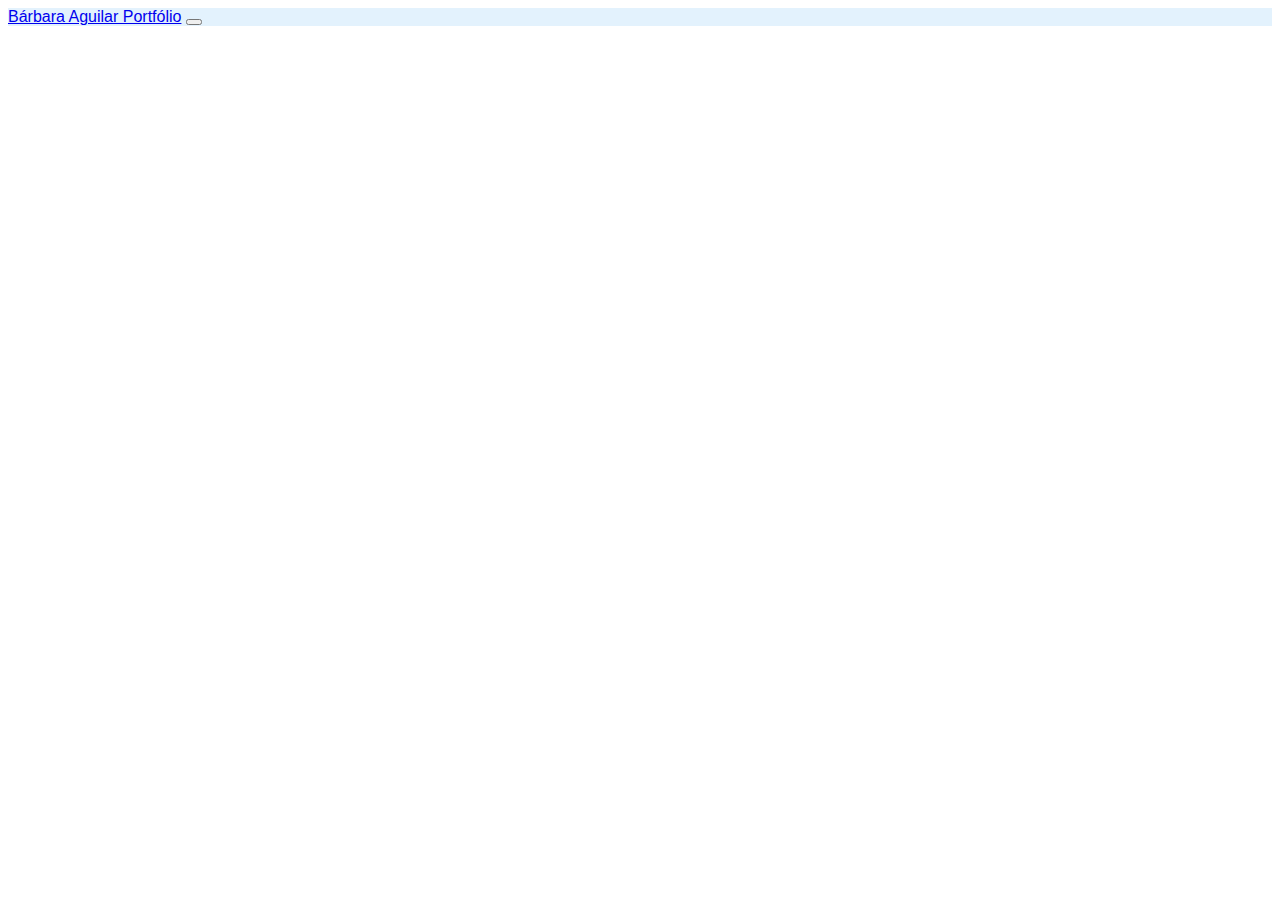
<file: pages/index.html>
<!DOCTYPE html>
<html>

<head>
    <meta charset="utf-8">
    <meta http-equiv="X-UA-Compatible" content="IE=edge">
    <title>Bianca Zamper Portfólio</title>
    <meta name="viewport" content="width=device-width, initial-scale=1">
    <link rel="stylesheet" href="https://stackpath.bootstrapcdn.com/bootstrap/4.1.3/css/bootstrap.min.css"
        integrity="sha384-MCw98/SFnGE8fJT3GXwEOngsV7Zt27NXFoaoApmYm81iuXoPkFOJwJ8ERdknLPMO" crossorigin="anonymous">
    <link rel="stylesheet" type="text/css" media="screen" href="/src/css/style.css">
    <script src="https://stackpath.bootstrapcdn.com/bootstrap/4.1.3/js/bootstrap.min.js"
        integrity="sha384-ChfqqxuZUCnJSK3+MXmPNIyE6ZbWh2IMqE241rYiqJxyMiZ6OW/JmZQ5stwEULTy"
        crossorigin="anonymous"></script>
</head>

<body>

 <!-- NavBar -->
 <section class="top-navbar">
        <nav class="navbar navbar-light" style="background-color: #e3f2fd;">
            <div class="container">
                <!--Marca-->
                <a class="navbar-brand" href="#">Bárbara Aguilar Portfólio</a>
                <!--Botão---->
                <button class="navbar-toggler" type="button" data-toggle="collapse" data-target="#navbarNavDropdown"
                    aria-controls="navbarNavDropdown" aria-expanded="false" aria-label="Toggle navigation">
                    <span class="navbar-toggler-icon"></span>
                </button>

<script src="https://code.jquery.com/jquery-3.3.1.slim.min.js"
integrity="sha384-q8i/X+965DzO0rT7abK41JStQIAqVgRVzpbzo5smXKp4YfRvH+8abtTE1Pi6jizo"
crossorigin="anonymous"></script>
<script src="https://cdnjs.cloudflare.com/ajax/libs/popper.js/1.14.3/umd/popper.min.js"
integrity="sha384-ZMP7rVo3mIykV+2+9J3UJ46jBk0WLaUAdn689aCwoqbBJiSnjAK/l8WvCWPIPm49"
crossorigin="anonymous"></script>
<script src="https://stackpath.bootstrapcdn.com/bootstrap/4.1.3/js/bootstrap.min.js"
integrity="sha384-ChfqqxuZUCnJSK3+MXmPNIyE6ZbWh2IMqE241rYiqJxyMiZ6OW/JmZQ5stwEULTy"
crossorigin="anonymous"></script>

</body>

</html>
</file>
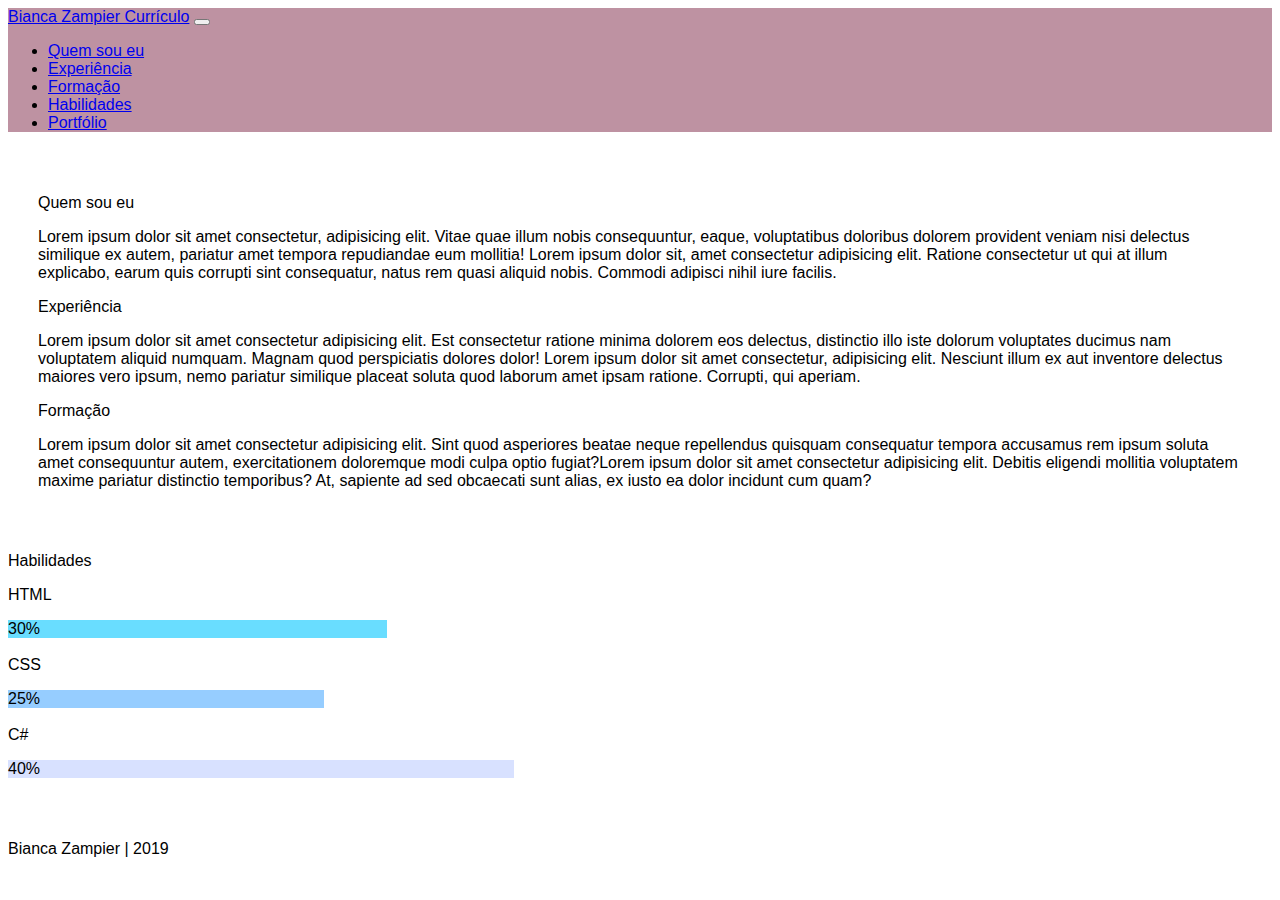
<file: pages/curriculo.html>
<!DOCTYPE html>
<html>

<head>
    <meta charset="utf-8" />
    <meta http-equiv="X-UA-Compatible" content="IE=edge">
    <title>Bianca Zampier - Currículo</title>
    <meta name="viewport" content="width=device-width, initial-scale=1">
    <link rel="stylesheet" href="https://stackpath.bootstrapcdn.com/bootstrap/4.1.3/css/bootstrap.min.css" integrity="sha384-MCw98/SFnGE8fJT3GXwEOngsV7Zt27NXFoaoApmYm81iuXoPkFOJwJ8ERdknLPMO"
        crossorigin="anonymous">
    <link rel="stylesheet" href="https://use.fontawesome.com/releases/v5.7.0/css/all.css" integrity="sha384-lZN37f5QGtY3VHgisS14W3ExzMWZxybE1SJSEsQp9S+oqd12jhcu+A56Ebc1zFSJ"
        crossorigin="anonymous">
    <link rel="stylesheet" href="../src/css/style.css">
    <script src="https://stackpath.bootstrapcdn.com/bootstrap/4.1.3/js/bootstrap.min.js" integrity="sha384-ChfqqxuZUCnJSK3+MXmPNIyE6ZbWh2IMqE241rYiqJxyMiZ6OW/JmZQ5stwEULTy"
        crossorigin="anonymous"></script>
</head>

<body>
    <!-- Nav Bar -->
    <section class="top-navbar">
        <nav class="nav-primary navbar navbar-expand-lg navbar-dark" style="background-color:#BE92A2;">
            <div class="container">
                <!--Marca-->
                <a class="navbar-brand" href="#">Bianca Zampier Currículo</a>
                <!--Botão---->
                <button class="navbar-toggler" type="button" data-toggle="collapse" data-target="#navbarNavDropdown"
                    aria-controls="navbarNavDropdown" aria-expanded="false" aria-label="Toggle navigation">
                    <span class="navbar-toggler-icon"></span>
                </button>
                <!--Itens da Navegação-->
                <div class="collapse navbar-collapse" id="navbarNavDropdown">
                    <ul class="navbar-nav">
                        <li class="nav-item">
                            <a class="nav-link" href="#sobre">Quem sou eu</a>
                        </li>
                        <li class="nav-item">
                            <a class="nav-link" href="#experience">Experiência</a>
                        </li>
                        <li class="nav-item">
                            <a class="nav-link" href="#academy">Formação</a>
                        </li>
                        <li class="nav-item">
                            <a class="nav-link" href="#skills">Habilidades</a>
                        </li>
                        <li class="nav-item">
                            <a class="nav-link" href="../index.html">Portfólio</a>
                    </ul>
                </div>
            </div>
        </nav>
    </section>

    <!-- Todas as seções -->
    <section class="about-me" id="about-me">
            <div class="container">
                <div class="row">
                    <div class="col-sm">
                            <p class="h2">Quem sou eu</p>
                        <p class="text-justify">Lorem ipsum dolor sit amet consectetur, adipisicing elit. Vitae quae illum nobis consequuntur, eaque, voluptatibus doloribus dolorem provident veniam nisi delectus similique ex autem, pariatur amet tempora repudiandae eum mollitia! Lorem ipsum dolor sit, amet consectetur adipisicing elit. Ratione consectetur ut qui at illum explicabo, earum quis corrupti sint consequatur, natus rem quasi aliquid nobis. Commodi adipisci nihil iure facilis.</p>
                    </div>
                    <div class="col-sm" id="experience">
                            <p class="h2">Experiência</p>
                        <p class="text-justify">Lorem ipsum dolor sit amet consectetur adipisicing elit. Est consectetur ratione minima dolorem eos delectus, distinctio illo iste dolorum voluptates ducimus nam voluptatem aliquid numquam. Magnam quod perspiciatis dolores dolor! Lorem ipsum dolor sit amet consectetur, adipisicing elit. Nesciunt illum ex aut inventore delectus maiores vero ipsum, nemo pariatur similique placeat soluta quod laborum amet ipsam ratione. Corrupti, qui aperiam.</p>
                    </div>
                    <div class="col-sm" id="academy">
                            <p class="h2">Formação</p>
                        <p class="text-justify">Lorem ipsum dolor sit amet consectetur adipisicing elit. Sint quod asperiores beatae neque repellendus quisquam consequatur tempora accusamus rem ipsum soluta amet consequuntur autem, exercitationem doloremque modi culpa optio fugiat?Lorem ipsum dolor sit amet consectetur adipisicing elit. Debitis eligendi mollitia voluptatem maxime pariatur distinctio temporibus? At, sapiente ad sed obcaecati sunt alias, ex iusto ea dolor incidunt cum quam?</p>
                    </div>
                
                </div>
            </div>
        </section>

        <!-- Habilidades -->
    <section class="skills" id="skills">
            <div class="container">
                <p class="h2">Habilidades</p>
                        <!-- exemplo de como alterar o progress-bar no css inline -->
                <p class="title-skill">HTML</p>
                <div class="progress " style="height: 20px; margin-top:5px"> 
                    <div class="progress-bar" role="progressbar" style="width: 30%; background-color: #69DDFF;" aria-valuenow="75" aria-valuemin="0"
                        aria-valuemax="100">30%</div>
                </div>
                <p class="title-skill">CSS</p>
                <div class="progress" style="height: 20px; margin-top:5px">
                    <div class="progress-bar" role="progressbar" style="width: 25%; background-color: #96CDFF;" aria-valuenow="85" aria-valuemin="0"
                        aria-valuemax="100">25%</div>
                </div>
                <p class="title-skill">C#</p>
                <div class="progress" style="height: 20px; margin-top:5px">
                    <div class="progress-bar" role="progressbar" style="width: 40%; background-color: #D8E1FF;" aria-valuenow="80" aria-valuemin="0"
                        aria-valuemax="100">40%</div>
                </div>
    
        
            </div>
        </section>

    <!-- Footer -->
    <section class="footer">
            <nav id="nav-footer" class="navbar navbar-dark bg-light">
                    <p>Bianca Zampier | 2019</p>
                </a>
            </nav>
        </section>




    <script src="https://code.jquery.com/jquery-3.3.1.slim.min.js" integrity="sha384-q8i/X+965DzO0rT7abK41JStQIAqVgRVzpbzo5smXKp4YfRvH+8abtTE1Pi6jizo"
        crossorigin="anonymous"></script>
    <script src="https://cdnjs.cloudflare.com/ajax/libs/popper.js/1.14.3/umd/popper.min.js" integrity="sha384-ZMP7rVo3mIykV+2+9J3UJ46jBk0WLaUAdn689aCwoqbBJiSnjAK/l8WvCWPIPm49"
        crossorigin="anonymous"></script>
    <script src="https://stackpath.bootstrapcdn.com/bootstrap/4.1.3/js/bootstrap.min.js" integrity="sha384-ChfqqxuZUCnJSK3+MXmPNIyE6ZbWh2IMqE241rYiqJxyMiZ6OW/JmZQ5stwEULTy"
        crossorigin="anonymous"></script>
</body>
</html>
</file>
<file: src/css/style.css>
body {
    font-family: "Roboto", sans-serif;
    
}

.about, .contact {
    padding: 30px 0;
}


.title-section {
    text-align: center;
    text-transform: uppercase;
    font-size: 25px;
    margin-bottom: 40px;
}

.text-section {
    text-align: center;
    font-size: 18px;
    margin: 30px 0;
}

.card{
    margin: 15px;
    padding:10px;
}

.about-img{
    width: 250px;
    margin: 0 auto;
    margin-bottom: 40px;
}

.form-contact {
    margin: 0 auto;
}

#nav-footer{
    justify-content: center
}

/* início do css da page currículo */

#about-me{
    padding: 30px;
}

.skills{
   margin-bottom: 60px;
}

.progress{
    margin-bottom: 15px;
}
</file>
